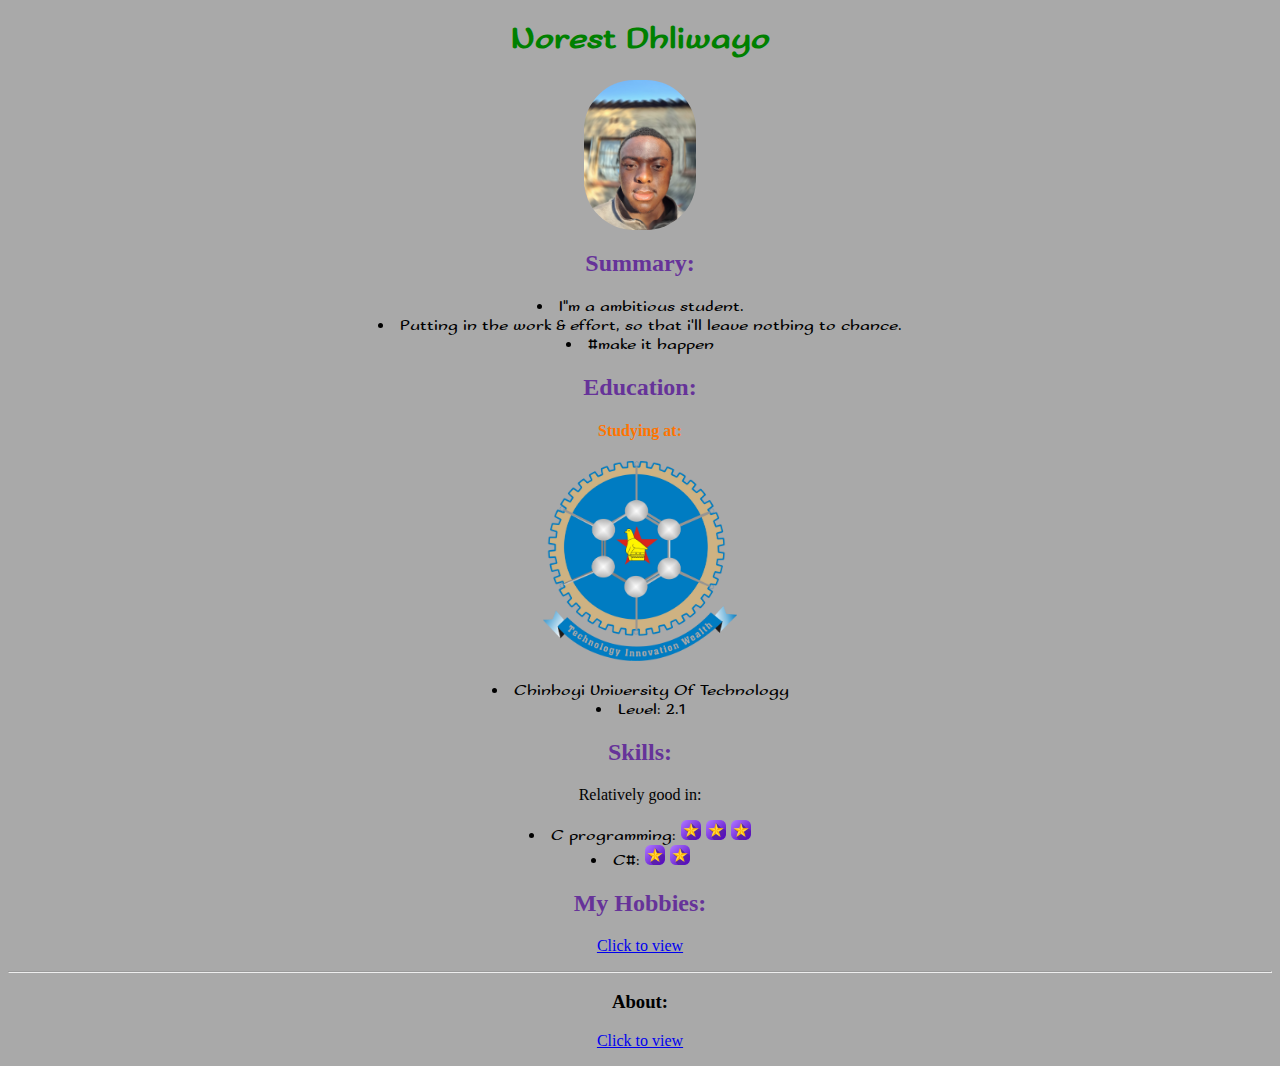
<file: index.html>
<!DOCTYPE html>
<html lang="en">
<head>
    <meta charset="UTF-8">
    <meta name="viewport" content="width=device-width, initial-scale=1.0">
    <link rel="stylesheet" href="./sytle.css" />
    <title>My Resume</title>
    <link rel="preconnect" href="https://fonts.googleapis.com">
    <link rel="preconnect" href="https://fonts.gstatic.com" crossorigin>
    <link href="https://fonts.googleapis.com/css2?family=Sofadi+One&display=swap" rel="stylesheet">
</head>
<body>
 <h1>Norest Dhliwayo</h1>
 <img src="./assets/images/profile.jpg" alt="My Profile" height="150" class="star" />
 <h2>Summary:</h2>   
 <p>
    <ul>
        <li>I"m a ambitious student.</li>
    <li>Putting in the work & effort, so that i'll leave nothing to chance.</li>
    <li>#make it happen</li>
    </ul>
    
</p>
<h2>Education:</h2>
<p> 
    <h4>Studying at:</h4>
    <img src="./assets/images/cut.png" height="200" alt="cut logo" />
    <ul>
        <li>Chinhoyi University Of Technology</li>
        <li>Level: 2.1</li>
    </ul>
    
</p>
<h2>Skills:</h2>
<p>Relatively good in:
    <ul>
        <li>C programming: <img src="./assets/images/star.png" height="20" alt="star" /> <img src="./assets/images/star.png" height="20" alt="star" /> <img src="./assets/images/star.png" height="20" alt="star" /></li>
        <li>C#: <img src="./assets/images/star.png" height="20" alt="star" /> <img src="./assets/images/star.png" height="20" alt="star" /> </li>
    </ul>
</p>
<h2>My Hobbies:</h2>
<p><a href="./public/hobbies.html">Click to view</a></p>
<hr />
<h3>About:</h3>
<p><a href="./public/contact.html">Click to view</a></p>
</body>
</html>
</file>
<file: sytle.css>
html
{
    background: darkgray;
    text-align: center;
}
h1
{
    color: green;
    text-align: center;
    font-family:  "Sofadi One";
}
h2
{
    color: rebeccapurple;
    font-family: cursive;
}
h4
{
    color: rgb(255, 116, 2);
}
.star {
    display: block;
    margin-left: auto;
    margin-right: auto;
    border-radius: 50px;
}
ul {
    list-style-position: inside; /* Moves the bullets closer to the text */
    padding-left: 0; /* Removes default padding */
}

li {
    margin-left: 0; /* Ensures the text aligns properly */
}
li
 {
    font-family: "Sofadi One", system-ui;
    font-weight: 400;
    font-style: normal;
  }
</file>
